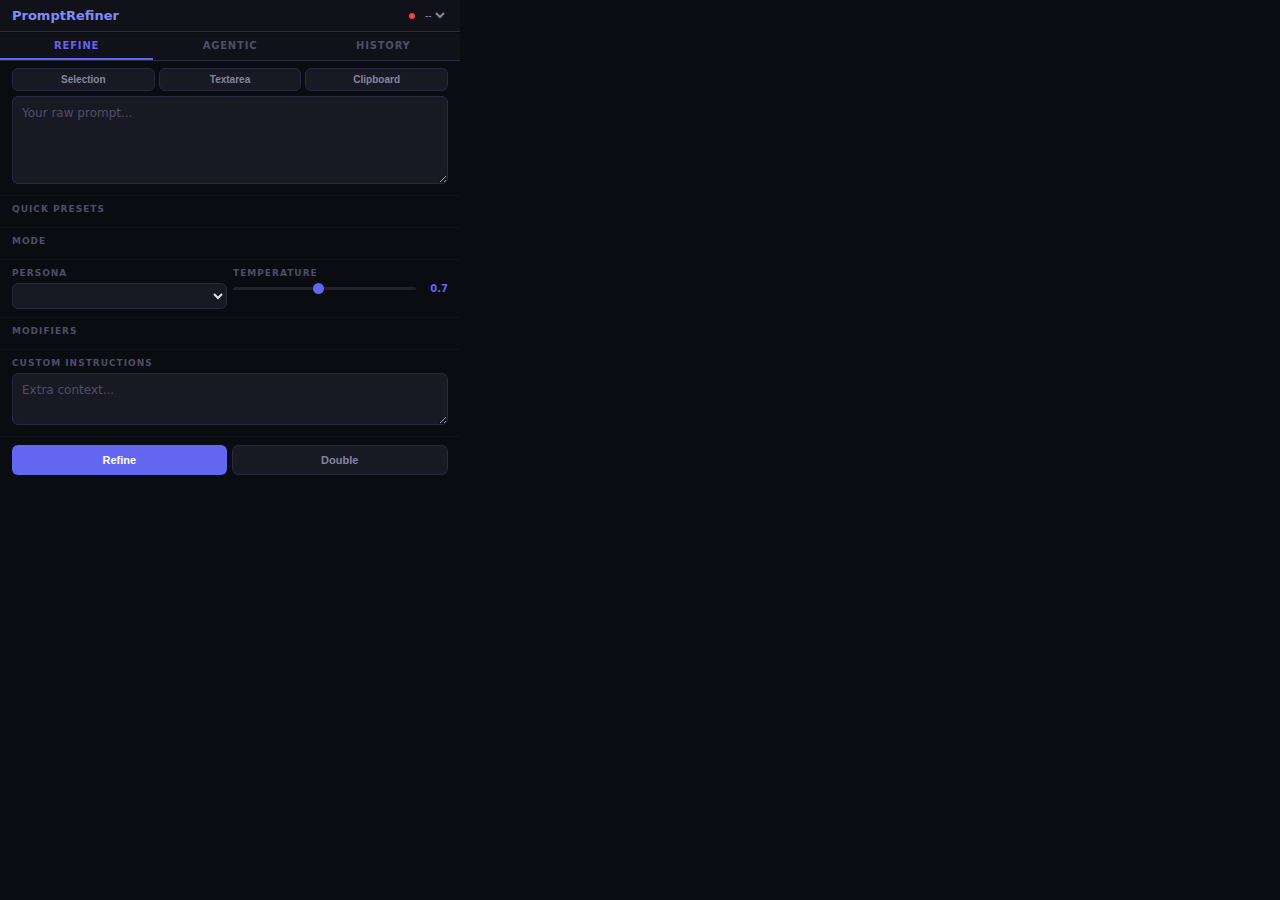
<file: prompt_refiner_ext/popup.html>
<!DOCTYPE html>
<html lang="en">
<head>
<meta charset="UTF-8">
<style>
  :root {
    --bg: #0b0b12; --bg2: #111119; --bg3: #191924; --bg4: #21212f;
    --border: #282840; --border-a: #3f3f60;
    --text: #e2e2ee; --text2: #8585a0; --dim: #4e4e68;
    --accent: #6366f1; --accent2: #818cf8; --accent-bg: rgba(99,102,241,0.12);
    --green: #34d399; --green-bg: rgba(52,211,153,0.10);
    --orange: #f59e0b; --orange-bg: rgba(245,158,11,0.10);
    --red: #ef4444; --red-bg: rgba(239,68,68,0.08);
    --cyan: #22d3ee; --cyan-bg: rgba(34,211,238,0.10);
    --r: 6px;
  }
  * { margin:0; padding:0; box-sizing:border-box; }
  body {
    width: 460px; max-height: 600px; overflow-y: auto;
    font-family: 'Segoe UI', system-ui, sans-serif;
    background: var(--bg); color: var(--text); font-size: 12px;
  }
  ::-webkit-scrollbar { width: 4px; }
  ::-webkit-scrollbar-thumb { background: var(--border); border-radius: 2px; }

  .hdr {
    display: flex; align-items: center; justify-content: space-between;
    padding: 8px 12px; border-bottom: 1px solid var(--border);
    background: var(--bg2); position: sticky; top: 0; z-index: 20;
  }
  .hdr h1 { font-size: 13px; font-weight: 700; color: var(--accent2); }
  .hdr-right { display: flex; align-items: center; gap: 6px; }
  .dot { width: 6px; height: 6px; border-radius: 50%; background: var(--red); }
  .dot.on { background: var(--green); }
  select.sm { background: transparent; border: none; color: var(--text2); font-size: 10px; outline: none; cursor: pointer; }

  .nav {
    display: flex; border-bottom: 1px solid var(--border);
    background: var(--bg2); position: sticky; top: 33px; z-index: 19;
  }
  .nav-tab {
    flex: 1; padding: 7px 0; text-align: center;
    font-size: 10px; font-weight: 700; text-transform: uppercase;
    letter-spacing: 0.8px; color: var(--dim); cursor: pointer;
    border-bottom: 2px solid transparent; transition: all 0.15s;
  }
  .nav-tab:hover { color: var(--text2); }
  .nav-tab.active { color: var(--accent); border-bottom-color: var(--accent); }

  .page { display: none; }
  .page.active { display: block; }

  .sec { padding: 8px 12px; border-bottom: 1px solid rgba(255,255,255,0.03); }
  .sec-label {
    font-size: 9px; font-weight: 700; text-transform: uppercase;
    letter-spacing: 1px; color: var(--dim); margin-bottom: 5px;
  }

  .grab { display: flex; gap: 4px; }
  .grab-btn {
    flex: 1; padding: 5px; background: var(--bg3); border: 1px solid var(--border);
    border-radius: var(--r); color: var(--text2); font-size: 10px; font-weight: 600;
    cursor: pointer; text-align: center; transition: all 0.12s;
  }
  .grab-btn:hover { border-color: var(--accent); color: var(--text); }
  .grab-btn.flash { border-color: var(--green); color: var(--green); }

  textarea {
    width: 100%; padding: 7px 9px; background: var(--bg3); border: 1px solid var(--border);
    border-radius: var(--r); color: var(--text); font-size: 12px; line-height: 1.5;
    resize: vertical; outline: none; font-family: inherit; transition: border-color 0.12s;
  }
  textarea:focus { border-color: var(--accent); }
  textarea::placeholder { color: var(--dim); }

  .chips { display: flex; flex-wrap: wrap; gap: 3px; }
  .chip {
    padding: 3px 8px; font-size: 10px; font-weight: 600;
    background: var(--bg3); border: 1px solid var(--border);
    border-radius: 16px; cursor: pointer; transition: all 0.1s;
  }
  .chip:hover { border-color: var(--border-a); }
  .chip.active { border-color: var(--accent); background: var(--accent-bg); color: var(--accent2); }

  .tgrid { display: grid; grid-template-columns: 1fr 1fr; gap: 2px; }
  .tgl {
    display: flex; align-items: center; gap: 4px;
    padding: 3px 5px; cursor: pointer; border-radius: 3px; transition: background 0.1s;
  }
  .tgl:hover { background: rgba(255,255,255,0.02); }
  .tgl-box {
    width: 13px; height: 13px; border-radius: 3px; flex-shrink: 0;
    border: 1.5px solid var(--border); font-size: 8px;
    display: flex; align-items: center; justify-content: center; transition: all 0.1s;
  }
  .tgl.on .tgl-box { border-color: var(--accent); background: var(--accent); color: #fff; }
  .tgl-name { font-size: 10px; }

  select.full {
    width: 100%; padding: 5px 8px; background: var(--bg3); border: 1px solid var(--border);
    border-radius: var(--r); color: var(--text); font-size: 11px; outline: none; cursor: pointer;
  }

  .irow { display: flex; align-items: center; gap: 8px; }
  .irow label { font-size: 10px; color: var(--text2); white-space: nowrap; }
  input[type="range"] {
    flex: 1; -webkit-appearance: none; height: 3px;
    background: var(--bg4); border-radius: 2px; outline: none;
  }
  input[type="range"]::-webkit-slider-thumb {
    -webkit-appearance: none; width: 11px; height: 11px;
    border-radius: 50%; background: var(--accent); cursor: pointer;
  }
  .val { font-size: 10px; color: var(--accent); font-weight: 600; min-width: 24px; text-align: right; }

  .preset-grid { display: grid; grid-template-columns: 1fr 1fr; gap: 4px; }
  .preset {
    padding: 6px 8px; background: var(--bg3); border: 1px solid var(--border);
    border-radius: var(--r); cursor: pointer; transition: all 0.12s;
  }
  .preset:hover { border-color: var(--accent); }
  .preset.active { border-color: var(--accent); background: var(--accent-bg); }
  .preset-name { font-size: 11px; font-weight: 700; }
  .preset-desc { font-size: 9px; color: var(--dim); margin-top: 1px; }

  .pipe-card {
    padding: 8px 10px; margin-bottom: 4px; background: var(--bg3);
    border: 1px solid var(--border); border-radius: var(--r);
    cursor: pointer; transition: all 0.12s;
  }
  .pipe-card:hover { border-color: var(--border-a); }
  .pipe-card.active { border-color: var(--cyan); background: var(--cyan-bg); }
  .pipe-name { font-size: 11px; font-weight: 700; }
  .pipe-desc { font-size: 9px; color: var(--dim); margin-top: 1px; }
  .pipe-agents { display: flex; gap: 3px; margin-top: 4px; flex-wrap: wrap; }
  .pipe-agent { font-size: 9px; padding: 1px 6px; background: var(--bg4); border-radius: 8px; color: var(--text2); font-weight: 600; }
  .pipe-arrow { color: var(--dim); font-size: 9px; }

  .actions { display: flex; gap: 5px; padding: 8px 12px; }
  .btn {
    flex: 1; padding: 8px; border: none; border-radius: var(--r);
    font-size: 11px; font-weight: 700; cursor: pointer;
    display: flex; align-items: center; justify-content: center; gap: 4px;
    transition: all 0.12s;
  }
  .btn-go { background: var(--accent); color: #fff; }
  .btn-go:hover { background: var(--accent2); }
  .btn-go:disabled { opacity: 0.4; cursor: default; }
  .btn-alt { background: var(--bg3); color: var(--text2); border: 1px solid var(--border); }
  .btn-alt:hover { border-color: var(--border-a); color: var(--text); }
  .btn-alt:disabled { opacity: 0.4; cursor: default; }
  .btn-cyan { background: var(--cyan-bg); color: var(--cyan); border: 1px solid rgba(34,211,238,0.25); }
  .btn-cyan:hover { border-color: var(--cyan); }
  .btn-cyan:disabled { opacity: 0.4; cursor: default; }

  #outputSection { display: none; }
  .out-bar {
    display: flex; align-items: center; justify-content: space-between;
    padding: 6px 12px; background: var(--bg2);
    border-top: 1px solid var(--border); border-bottom: 1px solid var(--border);
  }
  .out-tabs { display: flex; gap: 0; }
  .out-tab {
    padding: 4px 10px; font-size: 9px; font-weight: 700;
    text-transform: uppercase; letter-spacing: 0.5px;
    color: var(--dim); cursor: pointer; border-bottom: 2px solid transparent; transition: all 0.1s;
  }
  .out-tab:hover { color: var(--text2); }
  .out-tab.active { color: var(--accent); border-bottom-color: var(--accent); }
  .out-btns { display: flex; gap: 3px; }
  .out-btn {
    padding: 2px 7px; font-size: 9px; font-weight: 700;
    background: var(--bg3); border: 1px solid var(--border);
    border-radius: 3px; color: var(--text2); cursor: pointer; transition: all 0.1s;
  }
  .out-btn:hover { border-color: var(--accent); color: var(--accent); }
  .out-btn.ok { border-color: var(--green); color: var(--green); }

  .out-text {
    padding: 10px 12px; font-size: 12px; line-height: 1.6;
    white-space: pre-wrap; word-break: break-word;
    max-height: 220px; overflow-y: auto;
  }
  .out-text.sm { font-size: 10px; color: var(--text2); font-family: 'Consolas', monospace; }

  .agent-step {
    margin: 6px 12px; padding: 8px 10px;
    background: var(--bg3); border: 1px solid var(--border);
    border-radius: var(--r); border-left: 3px solid var(--accent);
  }
  .agent-step:nth-child(2) { border-left-color: var(--green); }
  .agent-step:nth-child(3) { border-left-color: var(--orange); }
  .agent-step:nth-child(4) { border-left-color: var(--cyan); }
  .step-role { font-size: 10px; font-weight: 700; color: var(--accent2); margin-bottom: 3px; }
  .step-text { font-size: 11px; line-height: 1.5; color: var(--text); max-height: 120px; overflow-y: auto; white-space: pre-wrap; }
  .step-toggle { font-size: 9px; color: var(--dim); cursor: pointer; margin-top: 3px; }
  .step-toggle:hover { color: var(--text2); }

  .mrow { display: flex; gap: 4px; padding: 6px 12px; border-top: 1px solid rgba(255,255,255,0.03); }
  .mc { flex:1; background: var(--bg3); border-radius: 4px; padding: 5px 7px; text-align: center; }
  .mc-l { font-size: 8px; font-weight: 700; text-transform: uppercase; color: var(--dim); letter-spacing: 0.5px; }
  .mc-v { font-size: 14px; font-weight: 700; margin-top: 1px; }
  .mc-v.g { color: var(--green); }
  .mc-v.o { color: var(--orange); }

  .hist-item {
    padding: 8px 12px; border-bottom: 1px solid rgba(255,255,255,0.03);
    cursor: pointer; transition: background 0.1s;
  }
  .hist-item:hover { background: rgba(255,255,255,0.02); }
  .hist-meta { font-size: 9px; color: var(--dim); margin-bottom: 2px; display: flex; gap: 6px; }
  .hist-meta .tag { padding: 0px 5px; background: var(--bg4); border-radius: 8px; font-size: 8px; font-weight: 700; text-transform: uppercase; }
  .hist-orig { font-size: 11px; color: var(--text2); max-height: 36px; overflow: hidden; }
  .hist-empty { padding: 20px 12px; text-align: center; color: var(--dim); font-size: 11px; }

  .err {
    margin: 6px 12px; padding: 6px 8px; background: var(--red-bg);
    border: 1px solid rgba(239,68,68,0.2); border-radius: var(--r);
    color: #fca5a5; font-size: 11px; display: none;
  }
  .spin { display:inline-block; width:10px; height:10px; border:1.5px solid transparent; border-top-color:currentColor; border-radius:50%; animation:sp .5s linear infinite; }
  @keyframes sp { to { transform:rotate(360deg); } }
</style>
</head>
<body>

<div class="hdr">
  <h1>PromptRefiner</h1>
  <div class="hdr-right">
    <div id="dot" class="dot"></div>
    <select class="sm" id="modelSelect"><option value="">--</option></select>
  </div>
</div>

<div class="nav">
  <div class="nav-tab active" data-page="refine">Refine</div>
  <div class="nav-tab" data-page="agentic">Agentic</div>
  <div class="nav-tab" data-page="history">History</div>
</div>

<!-- REFINE PAGE -->
<div class="page active" id="page-refine">
  <div class="sec">
    <div class="grab">
      <button class="grab-btn" data-grab="sel" data-target="promptInput">Selection</button>
      <button class="grab-btn" data-grab="ta" data-target="promptInput">Textarea</button>
      <button class="grab-btn" data-grab="clip" data-target="promptInput">Clipboard</button>
    </div>
    <textarea id="promptInput" rows="4" placeholder="Your raw prompt..." style="margin-top:5px;"></textarea>
  </div>

  <div class="sec">
    <div class="sec-label">Quick Presets</div>
    <div class="preset-grid" id="presetGrid"></div>
  </div>

  <div class="sec">
    <div class="sec-label">Mode</div>
    <div class="chips" id="modeChips"></div>
  </div>

  <div class="sec">
    <div style="display:grid; grid-template-columns:1fr 1fr; gap:6px;">
      <div>
        <div class="sec-label">Persona</div>
        <select class="full" id="personaSelect"></select>
      </div>
      <div>
        <div class="sec-label">Temperature</div>
        <div class="irow">
          <input type="range" id="tempSlider" min="0" max="1.5" step="0.1" value="0.7">
          <span class="val" id="tempVal">0.7</span>
        </div>
      </div>
    </div>
  </div>

  <div class="sec">
    <div class="sec-label">Modifiers</div>
    <div class="tgrid" id="toggleGrid"></div>
  </div>

  <div class="sec">
    <div class="sec-label">Custom Instructions</div>
    <textarea id="customInput" rows="2" placeholder="Extra context..."></textarea>
  </div>

  <div class="err" id="errBox"></div>

  <div class="actions">
    <button class="btn btn-go" id="refineBtn">Refine</button>
    <button class="btn btn-alt" id="chainBtn">Double</button>
  </div>

  <div id="outputSection">
    <div class="out-bar">
      <div class="out-tabs">
        <div class="out-tab active" data-out="refined">Refined</div>
        <div class="out-tab" data-out="changelog">Changes</div>
        <div class="out-tab" data-out="system">System</div>
      </div>
      <div class="out-btns">
        <button class="out-btn" id="copyBtn">Copy</button>
        <button class="out-btn" id="replBtn">Replace</button>
      </div>
    </div>
    <div class="out-text" id="outRefined"></div>
    <div class="out-text sm" id="outChangelog" style="display:none"></div>
    <div class="out-text sm" id="outSystem" style="display:none"></div>
    <div class="mrow" id="metricsRow"></div>
  </div>
</div>

<!-- AGENTIC PAGE -->
<div class="page" id="page-agentic">
  <div class="sec">
    <div class="grab">
      <button class="grab-btn" data-grab="sel" data-target="agInput">Selection</button>
      <button class="grab-btn" data-grab="ta" data-target="agInput">Textarea</button>
      <button class="grab-btn" data-grab="clip" data-target="agInput">Clipboard</button>
    </div>
    <textarea id="agInput" rows="4" placeholder="Prompt for agentic pipeline..." style="margin-top:5px;"></textarea>
  </div>

  <div class="sec">
    <div class="sec-label">Pipeline</div>
    <div id="pipelineList"></div>
  </div>

  <div class="err" id="agErrBox"></div>

  <div class="actions">
    <button class="btn btn-cyan" id="agBtn">Run Pipeline</button>
  </div>

  <div id="agOutput" style="display:none;">
    <div class="out-bar">
      <div style="font-size:10px; font-weight:700; color:var(--cyan);">AGENT STEPS</div>
      <div class="out-btns">
        <button class="out-btn" id="agCopy">Copy Final</button>
        <button class="out-btn" id="agRepl">Replace</button>
      </div>
    </div>
    <div id="agSteps"></div>
    <div class="out-bar" style="border-top:1px solid var(--border);">
      <div style="font-size:9px; font-weight:700; color:var(--dim); text-transform:uppercase; letter-spacing:1px;">Final Result</div>
    </div>
    <div class="out-text" id="agFinal" style="border-left: 3px solid var(--green); margin:0 12px 8px; padding:8px; background:var(--green-bg); border-radius:var(--r);"></div>
  </div>
</div>

<!-- HISTORY PAGE -->
<div class="page" id="page-history">
  <div id="histList"></div>
</div>

<script src="popup.js"></script>
</body>
</html>
</file>
